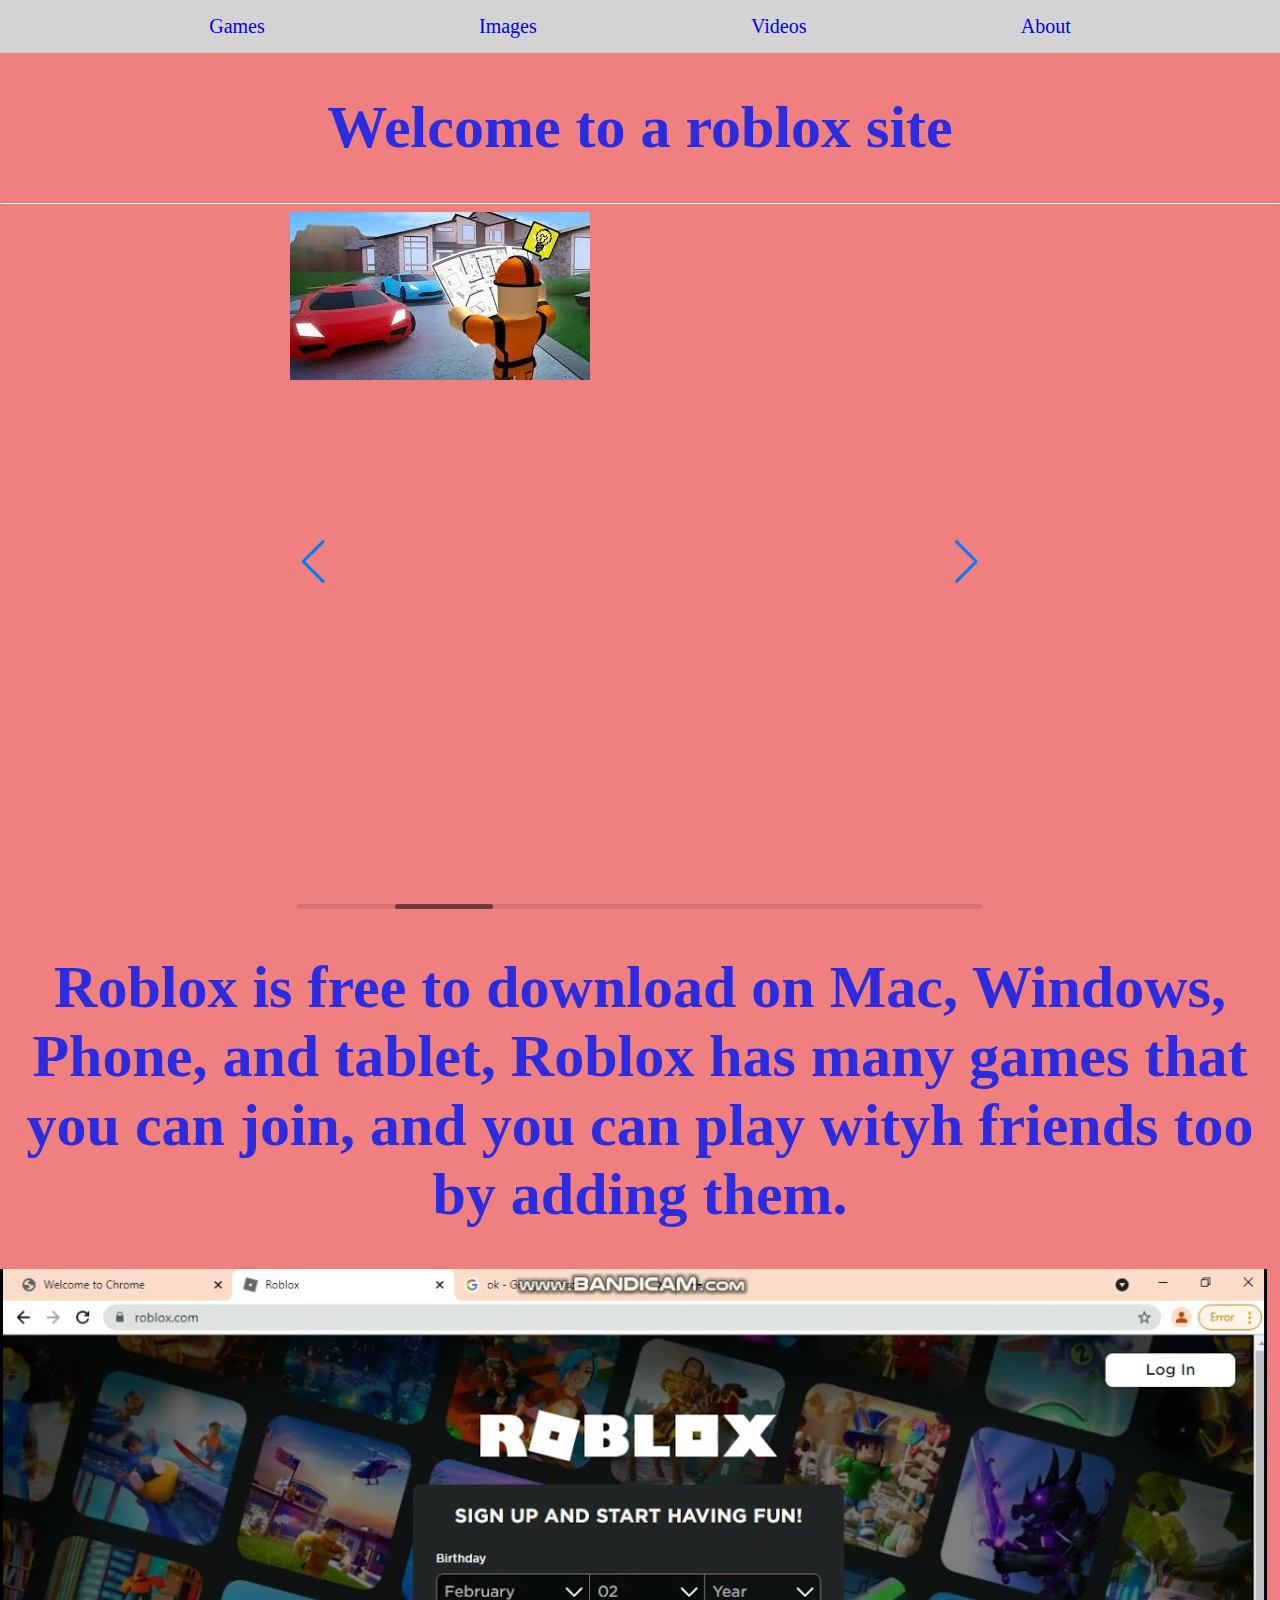
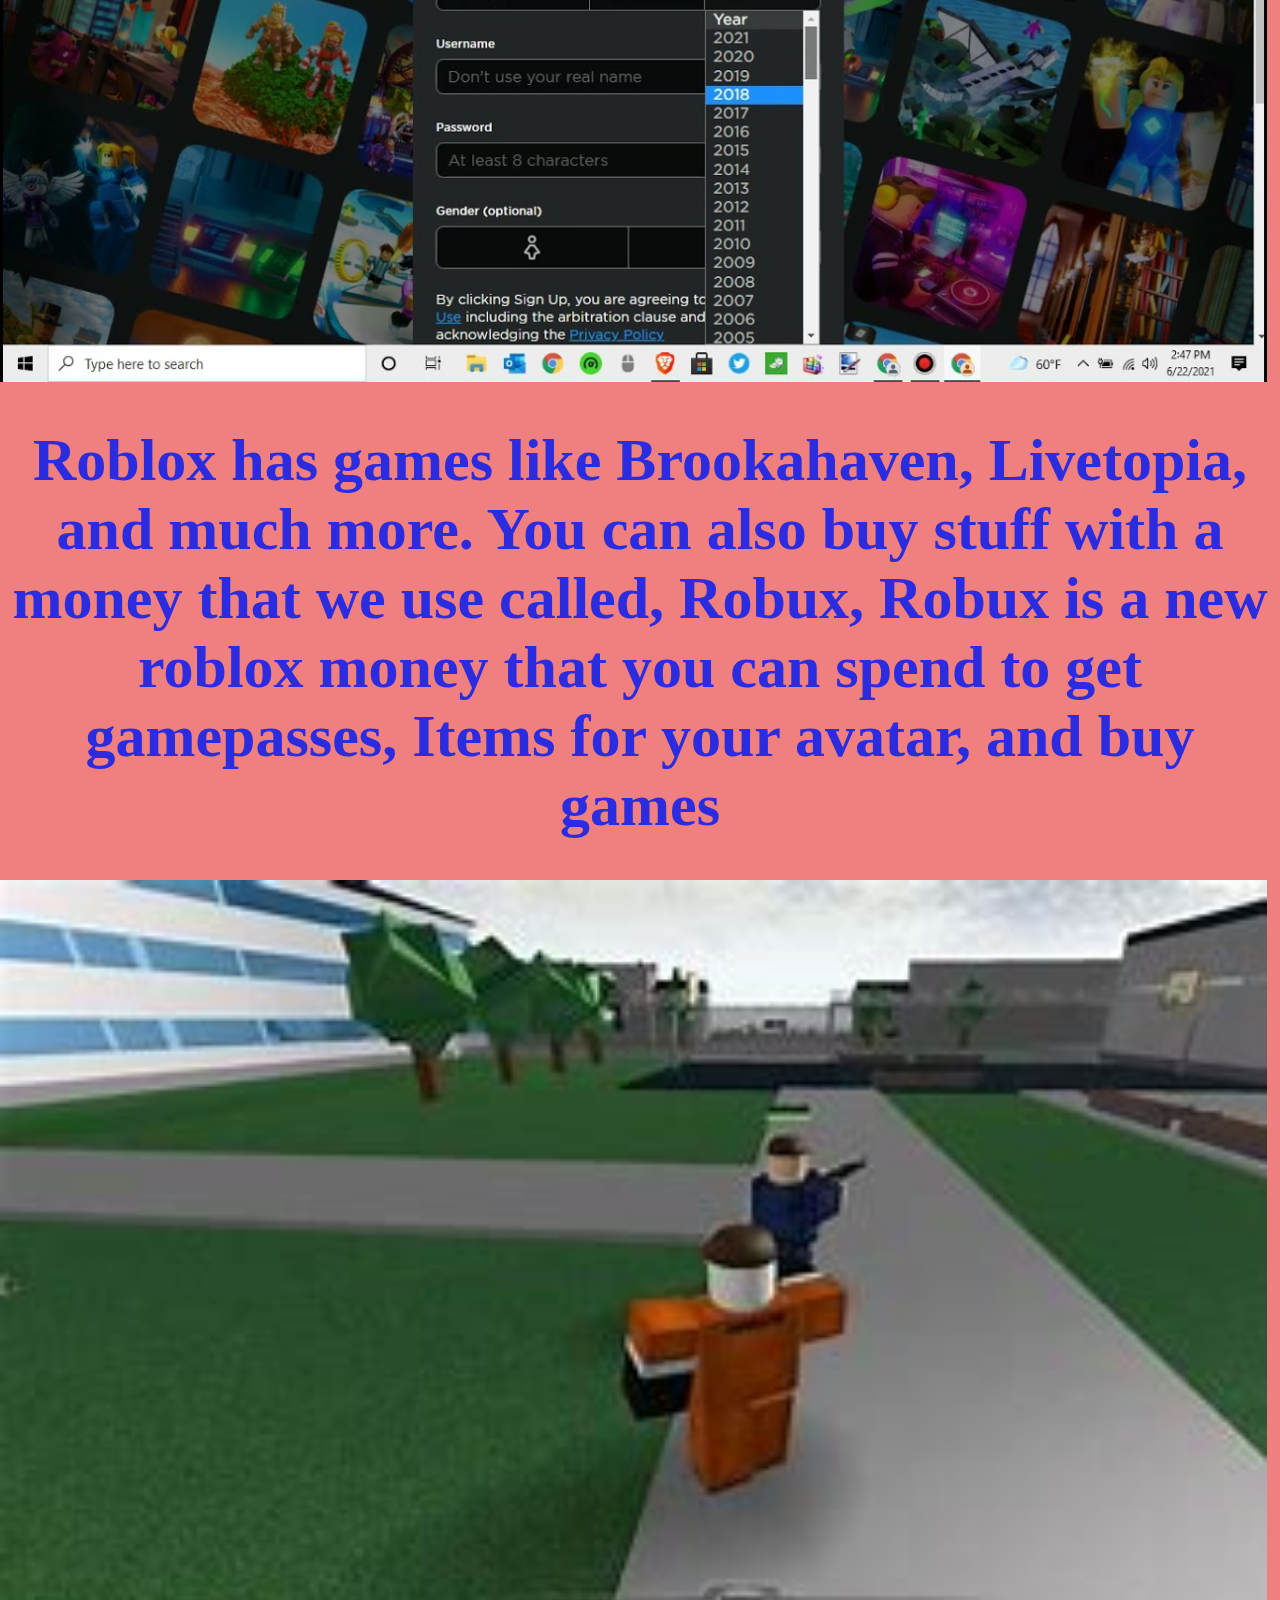
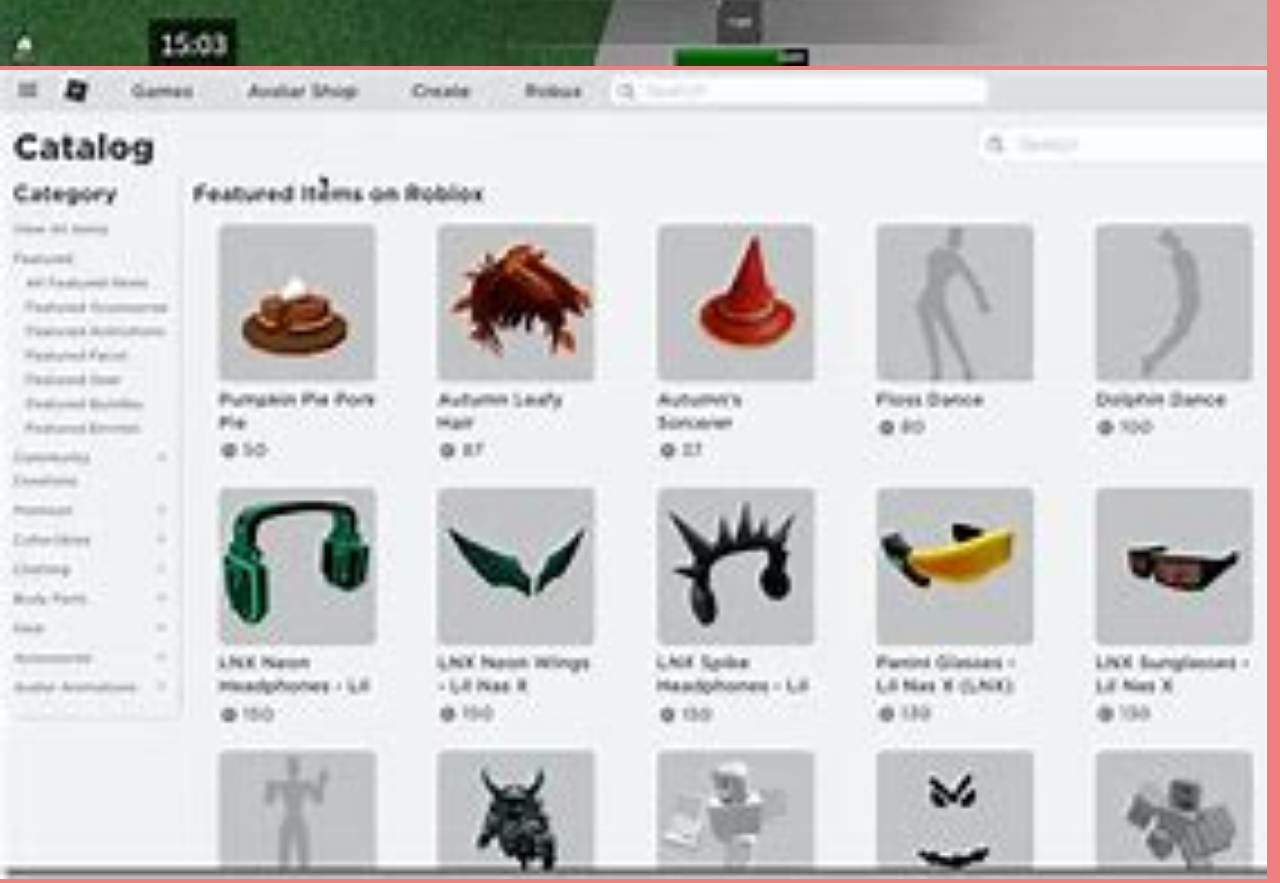
<file: index.html>
<!DOCTYPE html>
<html lang="en">
  <head>
    <meta charset="UTF-8" />
    <meta http-equiv="X-UA-Compatible" content="IE=edge" />
    <meta name="viewport" content="width=device-width, initial-scale=1.0" />
    <title>Phil's Final website</title>
    <link rel="stylesheet" href="final.css" />
    <script src="./final.js" defer></script>
    <link
      rel="stylesheet"
      href="https://cdn.jsdelivr.net/npm/swiper@8/swiper-bundle.min.css"
    />
  </head>
  <body>
    <nav class="navigate">
      <a href="Games.html">Games</a>
      <a href="Images.html">Images</a>
      <a href="Videos.html">Videos</a>
      <a href="about.html">About</a>
    </nav>

    

    <h1 class="Title">Welcome to a roblox site</h1>
    <hr />


    <div class="swiper">
        <!-- Additional required wrapper -->
        <div class="swiper-wrapper">
          <!-- Slides -->
          <div class="swiper-slide">
            <img src="./images (5).jpg" alt="">
          </div>
          <div class="swiper-slide">
            <img src="download (1).jpg" alt="">
        </div>
          <div class="swiper-slide">
            <img src="./images (7).jpg" alt="">
          </div>
          <div class="swiper-slide">
                <img src="./images.png" alt="">
          </div>
          <div class="swiper-slide">
                <img src="./60559560-7ed8-11ec-bffb-71ef534a2323.png" alt="">
          </div>
        </div>
        <!-- If we need pagination -->
        
      
        <!-- If we need navigation buttons -->
        <div class="swiper-button-prev"></div>
        <div class="swiper-button-next"></div>
      
        <!-- If we need scrollbar -->
        <div class="swiper-scrollbar"></div>
      </div>
    <script src="https://cdn.jsdelivr.net/npm/swiper@8/swiper-bundle.min.js"></script>

    <h1 class="About">
      Roblox is free to download on Mac, Windows, Phone, and tablet, Roblox has many games that you can join, and you can play wityh friends too by adding them.
    </h1>
    <div class="Sign up page">
      <img src="maxresdefault.jpg"style width="99% alt="">
  </div>
  </body>
  <h1 class="Robux">
    Roblox has games like Brookahaven, Livetopia, and much more. You can also buy stuff with a money that we use called, Robux, Robux is a new roblox money that you can spend to get gamepasses, Items for your avatar, and buy games
  </h1>
  <div class="Sign up page">
    <img src="OIP.jpg"style width="99% alt="">
</div>
<div class="Sign up page">
  <img src="download Catalog.jpg"style width="99% alt="">
</div>
</html>
</file>
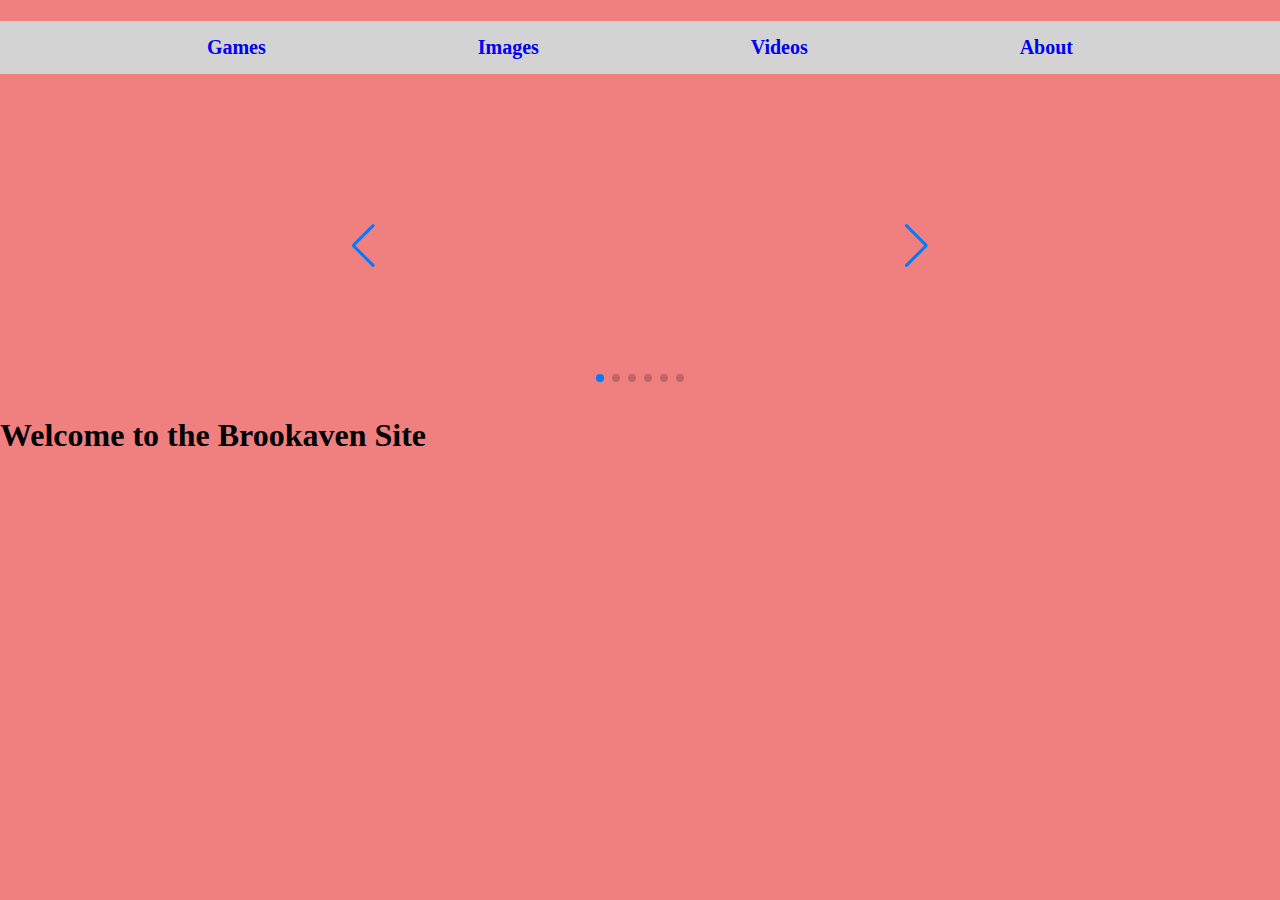
<file: Brookhaven.html>
<!DOCTYPE html>
<html lang="en">
<head>
    <meta charset="UTF-8">
    <meta http-equiv="X-UA-Compatible" content="IE=edge">
    <meta name="viewport" content="width=device-width, initial-scale=1.0">
    <title>Brookhaven</title>
    <link rel="stylesheet" href="final.css" />
    <link rel="stylesheet" href="./brookhaven.css">
    <link
  rel="stylesheet"
  href="https://cdn.jsdelivr.net/npm/swiper@8/swiper-bundle.min.css"
/>
<script src="./final.js" defer></script>
</head>
<body>
    <h1>
        <nav class="navigate">
            <a href="Games.html">Games</a>
            <a href="Images.html">Images</a>
            <a href="Videos.html">Videos</a>
            <a href="about.html">About</a>
          </nav>
    </h1>
<!-- Slider main container -->
<div class="swiper">
    <!-- Additional required wrapper -->
    <div class="swiper-wrapper">
      <!-- Slides -->
      <div class="swiper-slide">
        <iframe width="400" height="200" src="https://www.youtube.com/embed/mJ5pp9jwy5I" title="Brookhaven 2 is Coming Out!" frameborder="0" allow="accelerometer; autoplay; clipboard-write; encrypted-media; gyroscope; picture-in-picture" allowfullscreen></iframe>
      </div>
      <div class="swiper-slide">
        <img src="download.jpg" width="77%" alt="">
      </div>
      <div class="swiper-slide">
        <img src="OIP (1).jpg" width="77%" alt="">
      </div>
      <div class="swiper-slide">
        <img src="map.png" width="55%" alt="">
      </div>
      <div class="swiper-slide">Slide 5</div>
      <div class="swiper-slide">Slide 6</div>
      
    </div>
    <!-- If we need pagination -->
    <div class="swiper-pagination"></div>
  
    <!-- If we need navigation buttons -->
    <div class="swiper-button-prev"></div>
    <div class="swiper-button-next"></div>
  
    <!-- If we need scrollbar -->
    
  </div>
    <script src="https://cdn.jsdelivr.net/npm/swiper@8/swiper-bundle.min.js"></script>
</body>
<h1>
    Welcome to the Brookaven Site
</h1>
</html>
</file>
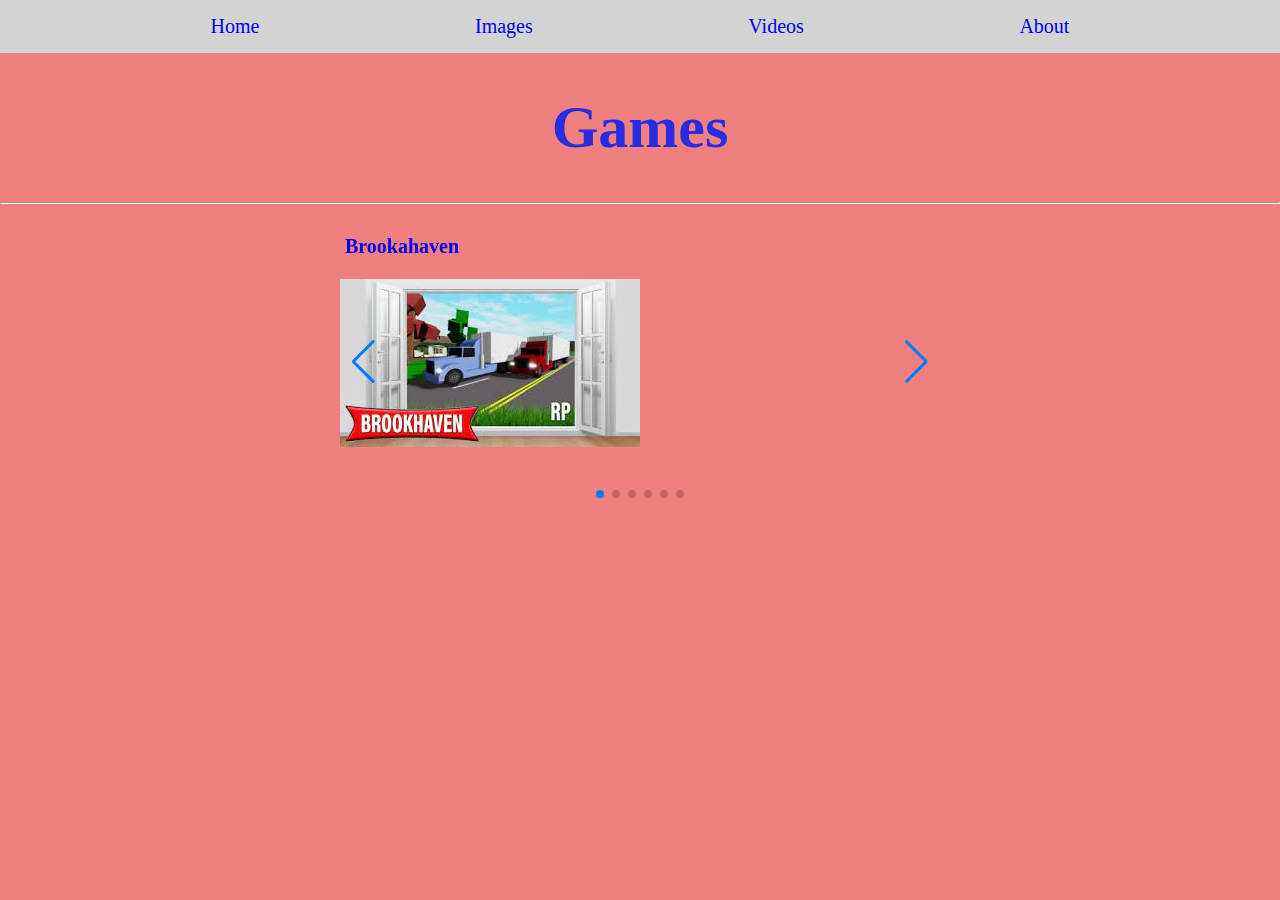
<file: Games.html>
<!DOCTYPE html>
<html lang="en">

<head>
    <meta charset="UTF-8">
    <meta http-equiv="X-UA-Compatible" content="IE=edge">
    <meta name="viewport" content="width=device-width, initial-scale=1.0">
    <title>Games</title>
    <link rel="stylesheet" href="games.css">
    <link rel="stylesheet" href="https://cdn.jsdelivr.net/npm/swiper@8/swiper-bundle.min.css" />
    <script src="./final.js" defer></script>
</head>

<body>
    <nav class="navigate">
        <a href="final.html">Home</a>
        <a href="Images.html">Images</a>
        <a href="Videos.html">Videos</a>
        <a href="about.html">About</a>
    </nav>

    <h1 class="Title">
        Games
    </h1>
    <hr>

    <div class="swiper">
        <!-- Additional required wrapper -->
        <div class="swiper-wrapper">
            <!-- Slides -->
            <div class="swiper-slide">
                <h2 class="Brookhaven">
                    <a href="Brookhaven.html">Brookahaven</a>
                </h2>
                <img src="download.jpg" alt="">
            </div>
            <div class="swiper-slide">Slide 2</div>
            <div class="swiper-slide">Slide 3</div>
            <div class="swiper-slide">Slide 4</div>
            <div class="swiper-slide">Slide 5</div>
            <div class="swiper-slide">Slide 6</div>
            ...
        </div>
        <!-- If we need pagination -->
        <div class="swiper-pagination"></div>

        <!-- If we need navigation buttons -->
        <div class="swiper-button-prev"></div>
        <div class="swiper-button-next"></div>
    </div>



    
    <script src="https://cdn.jsdelivr.net/npm/swiper@8/swiper-bundle.min.js"></script>
</body>

</html>
</file>
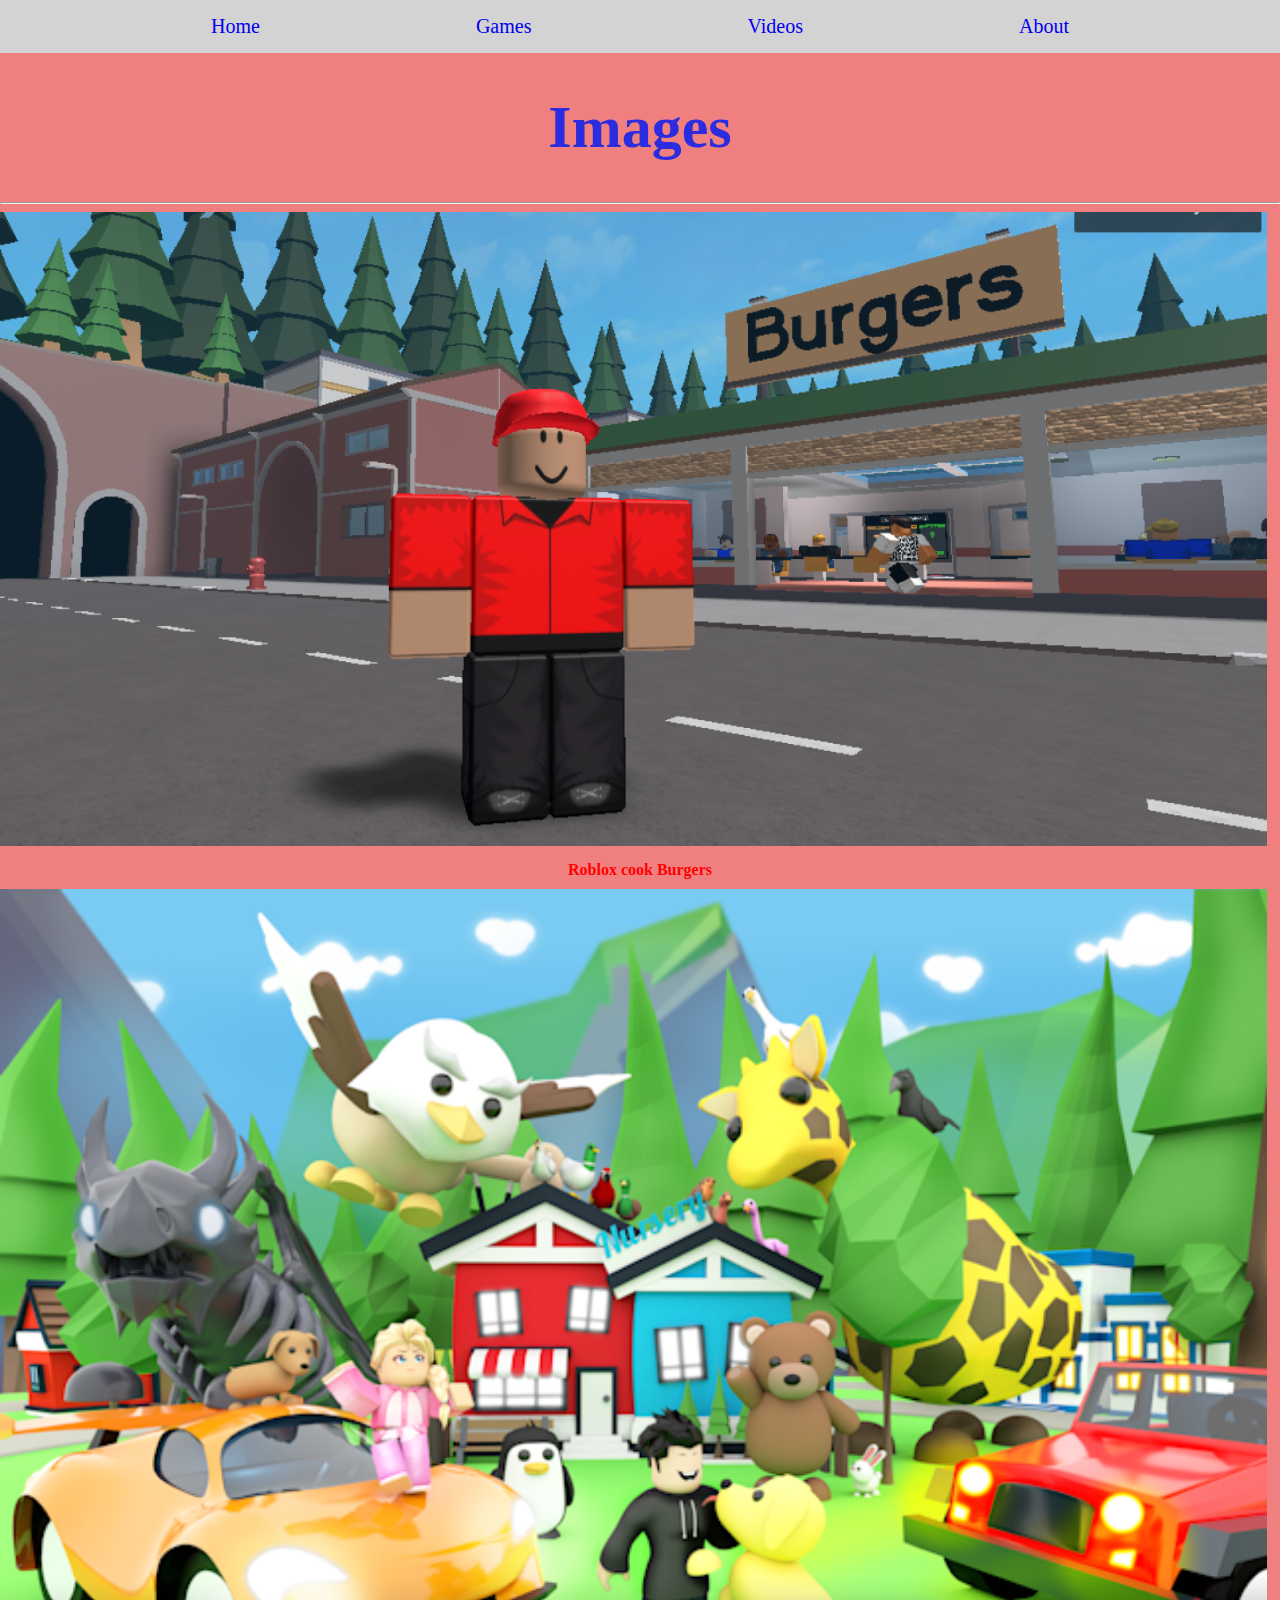
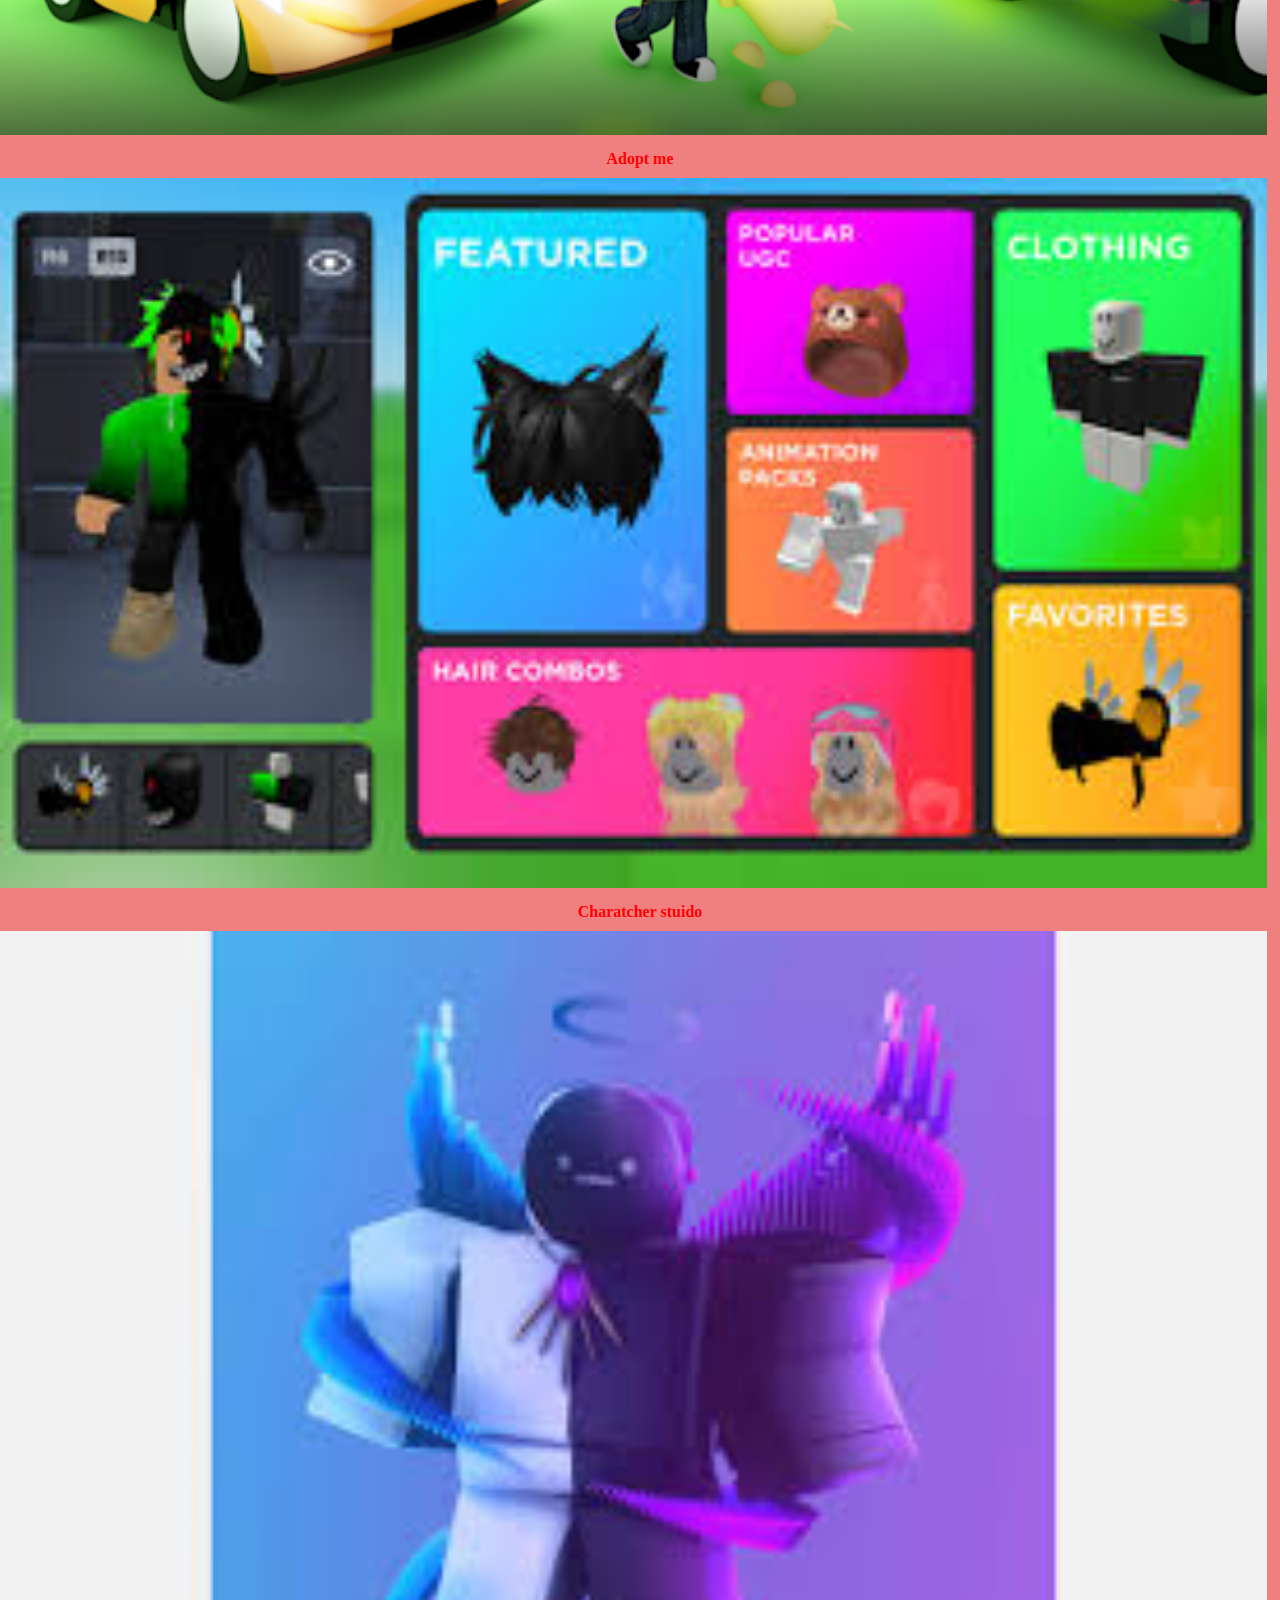
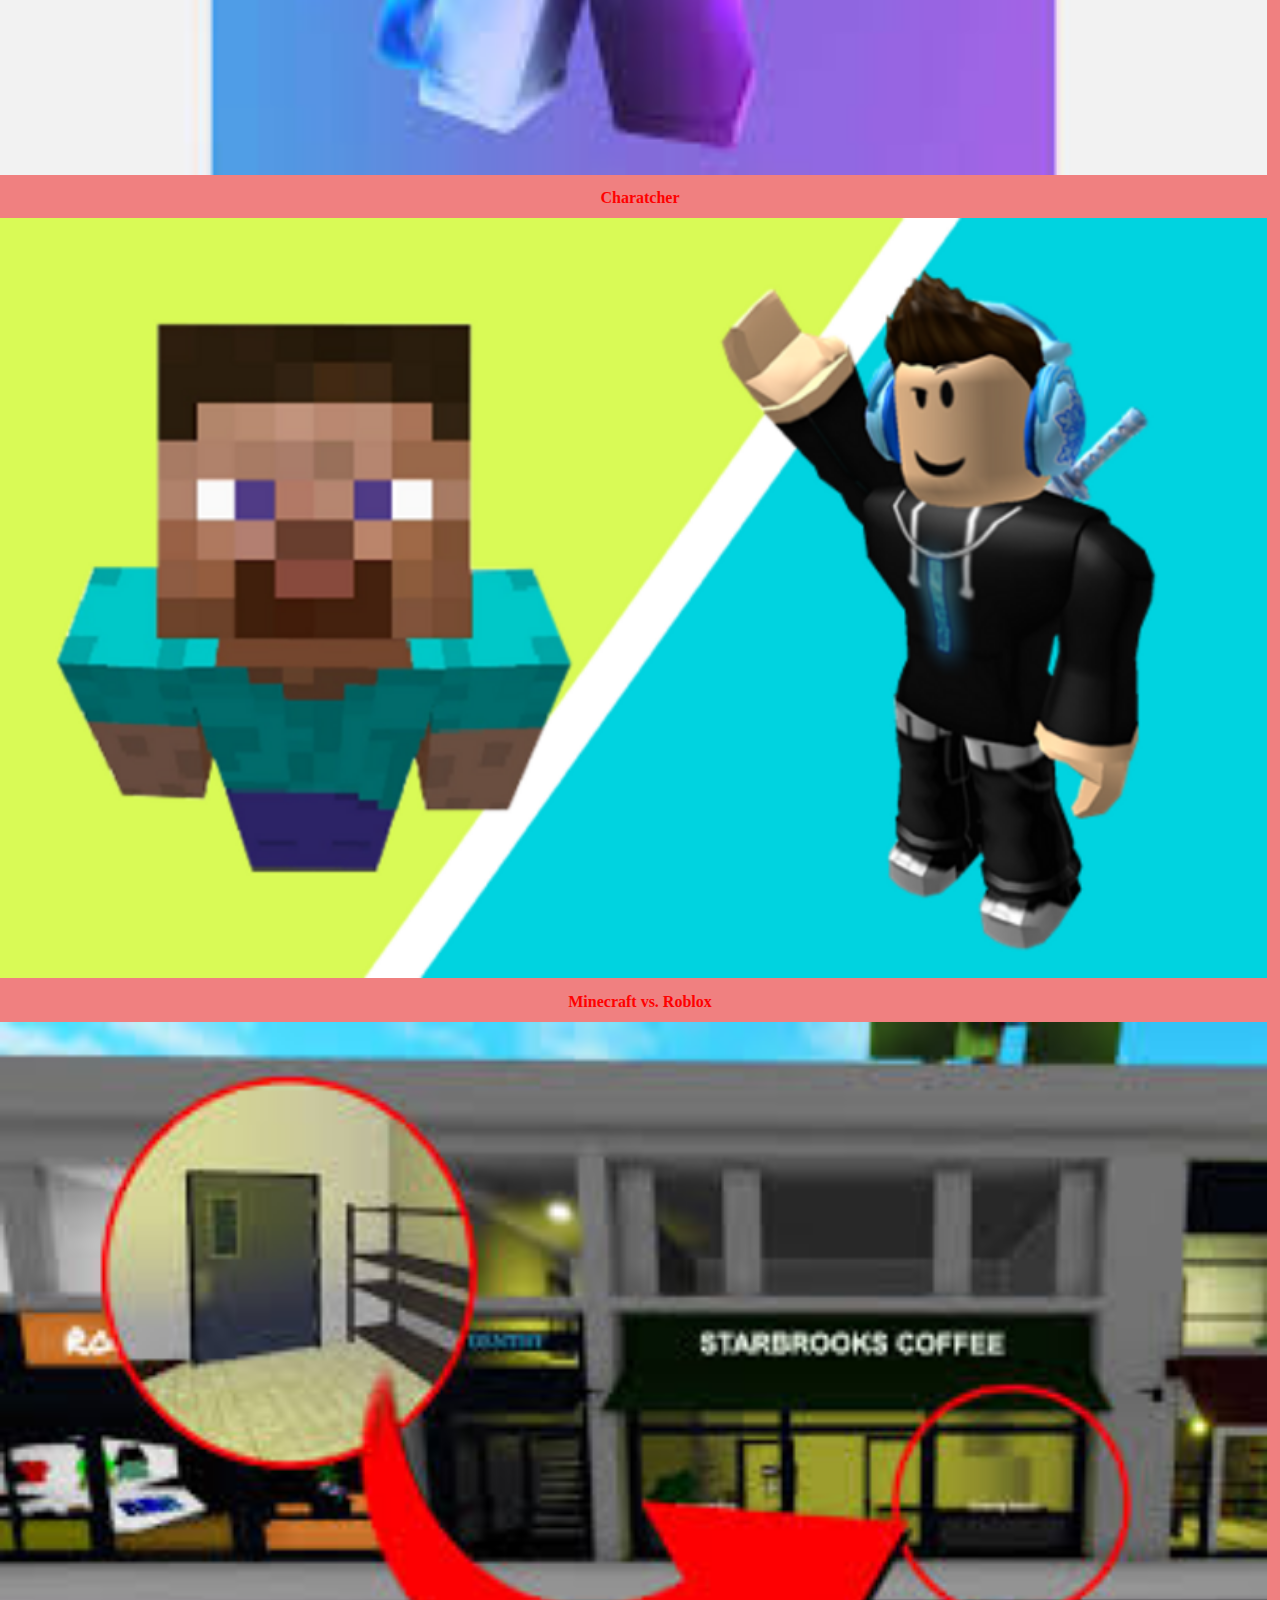
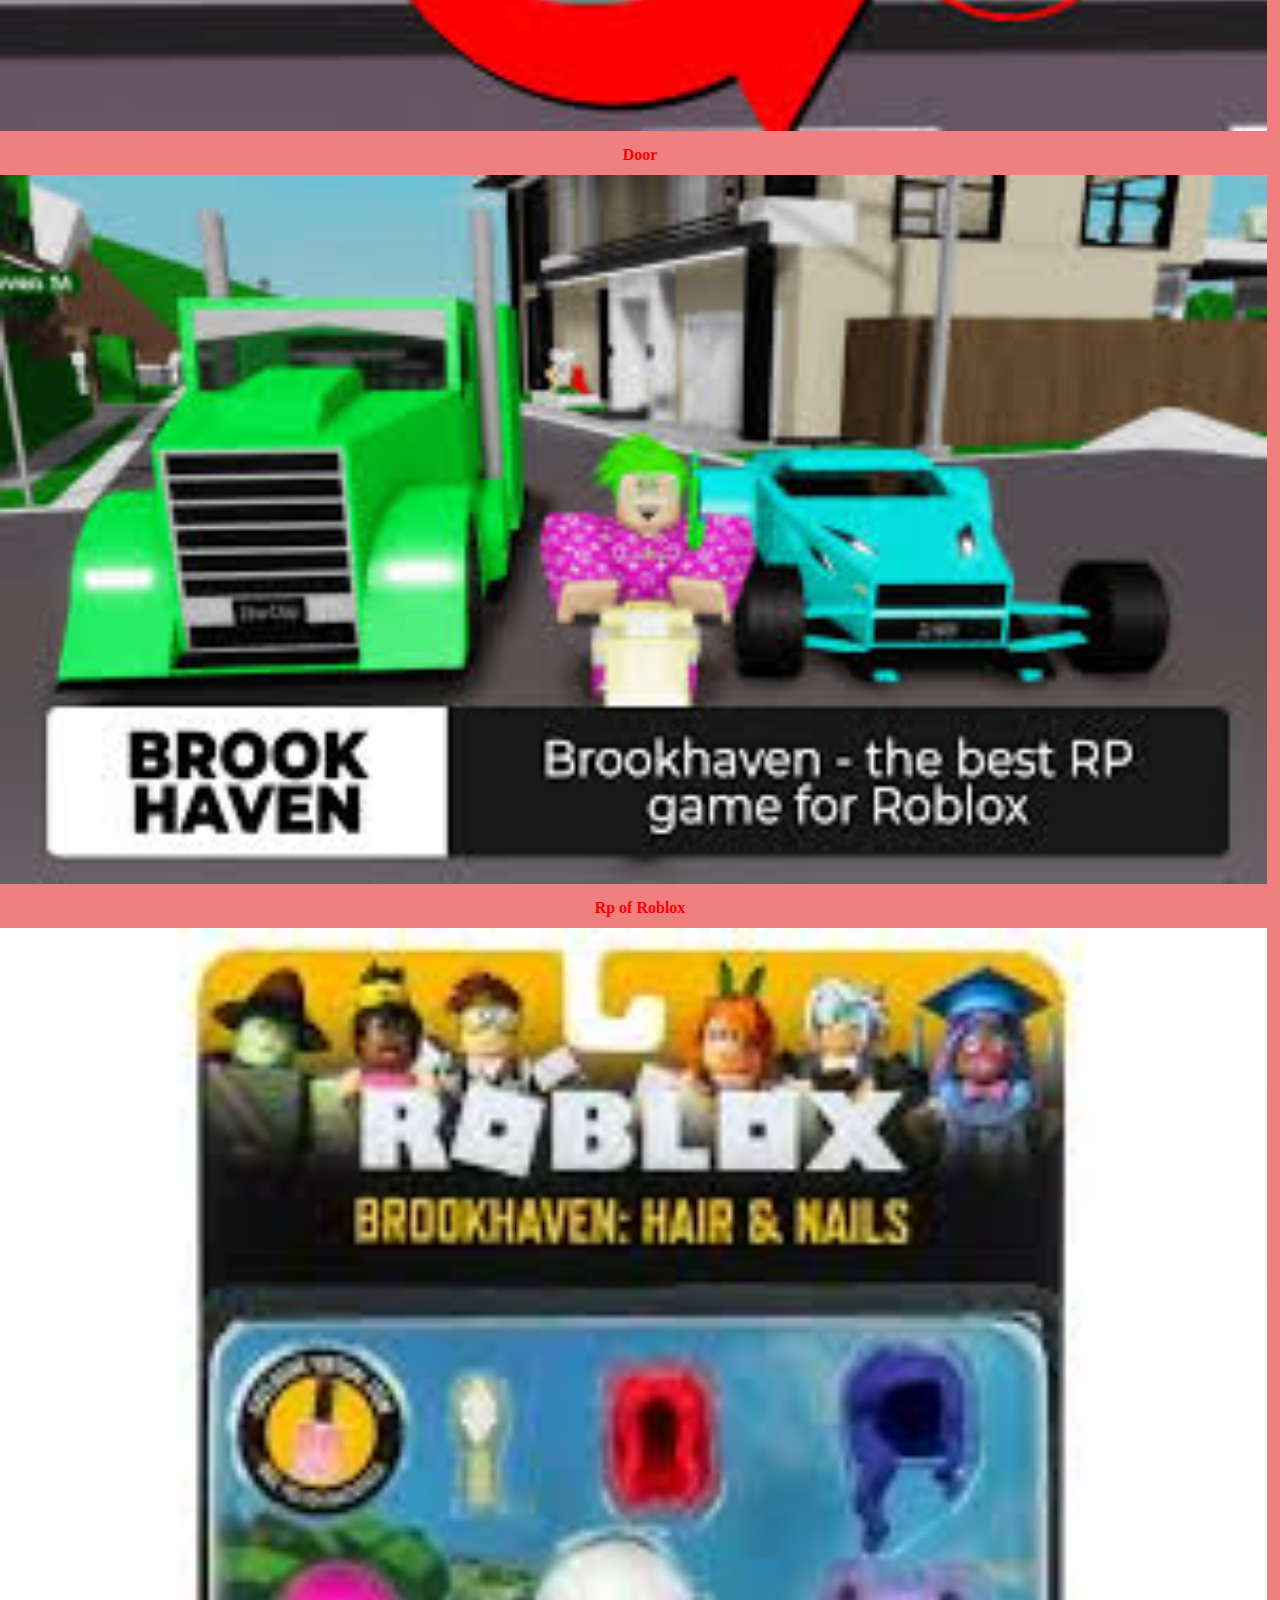
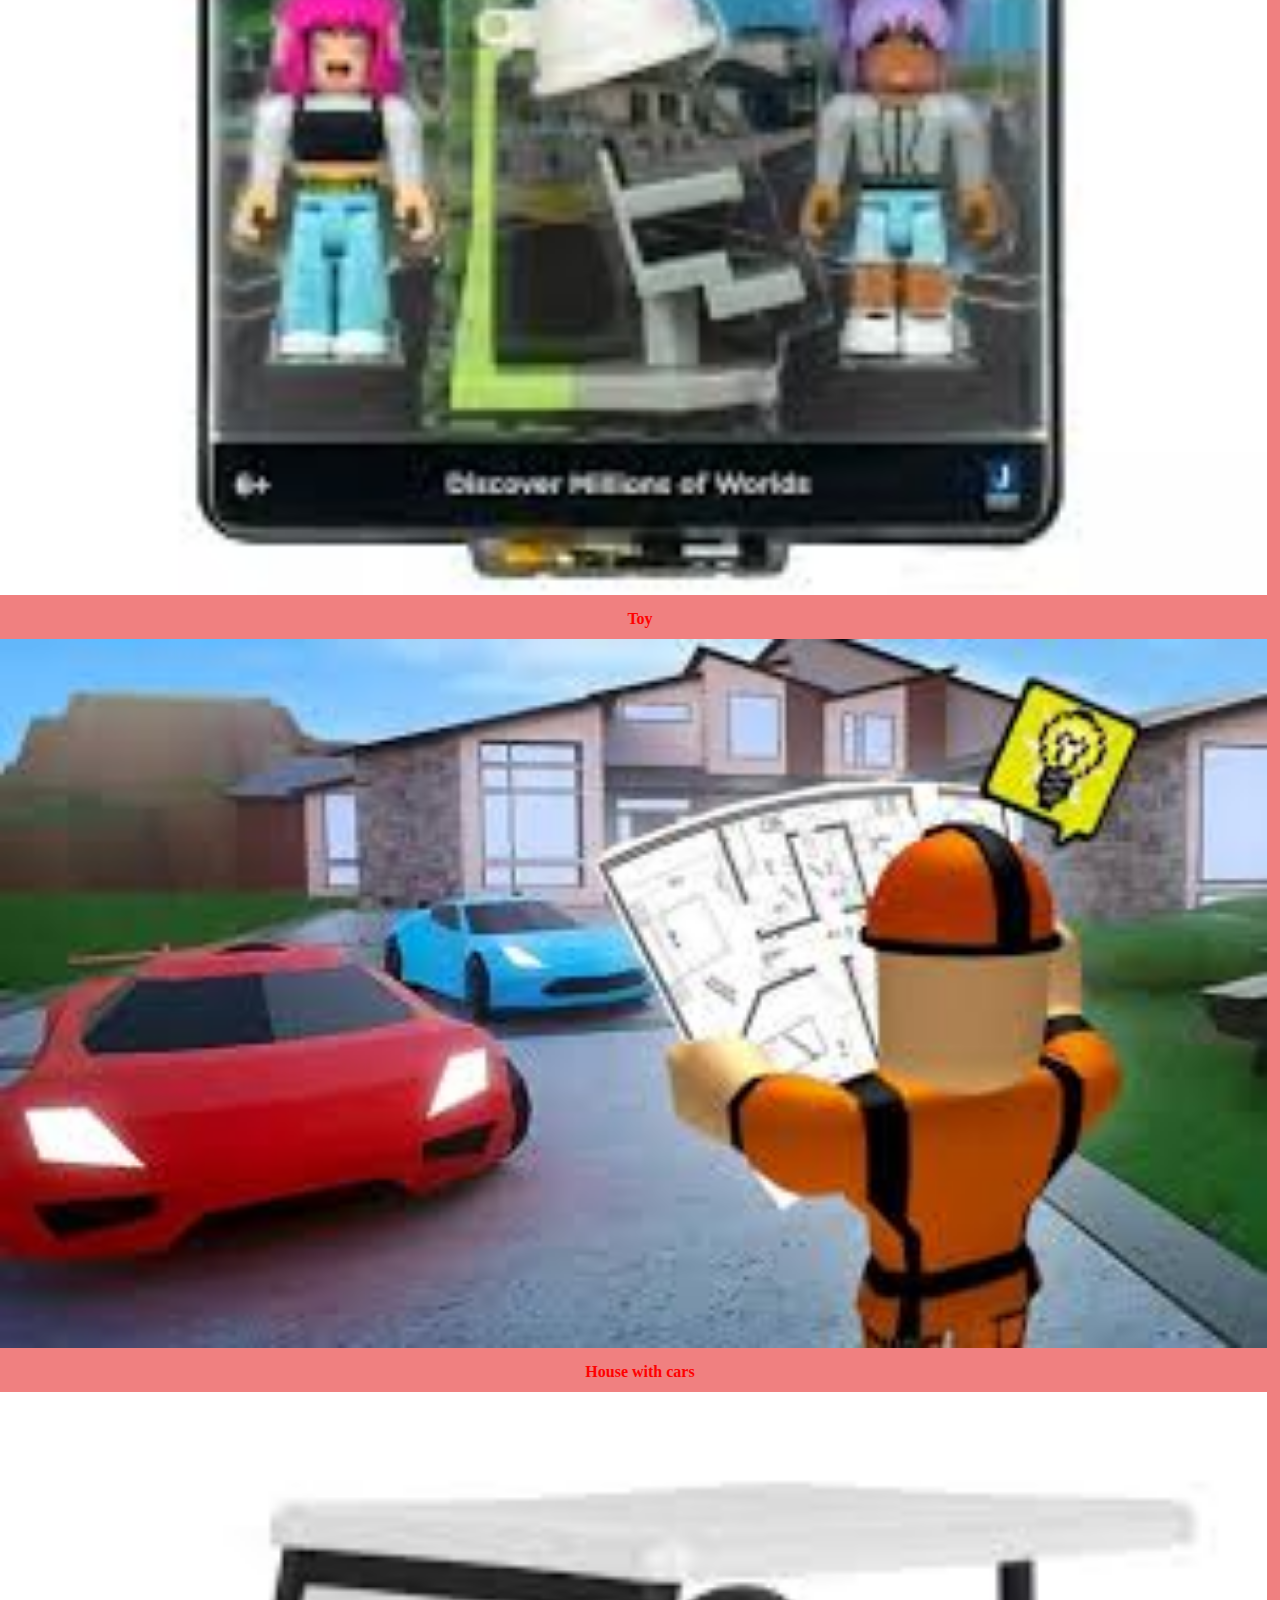
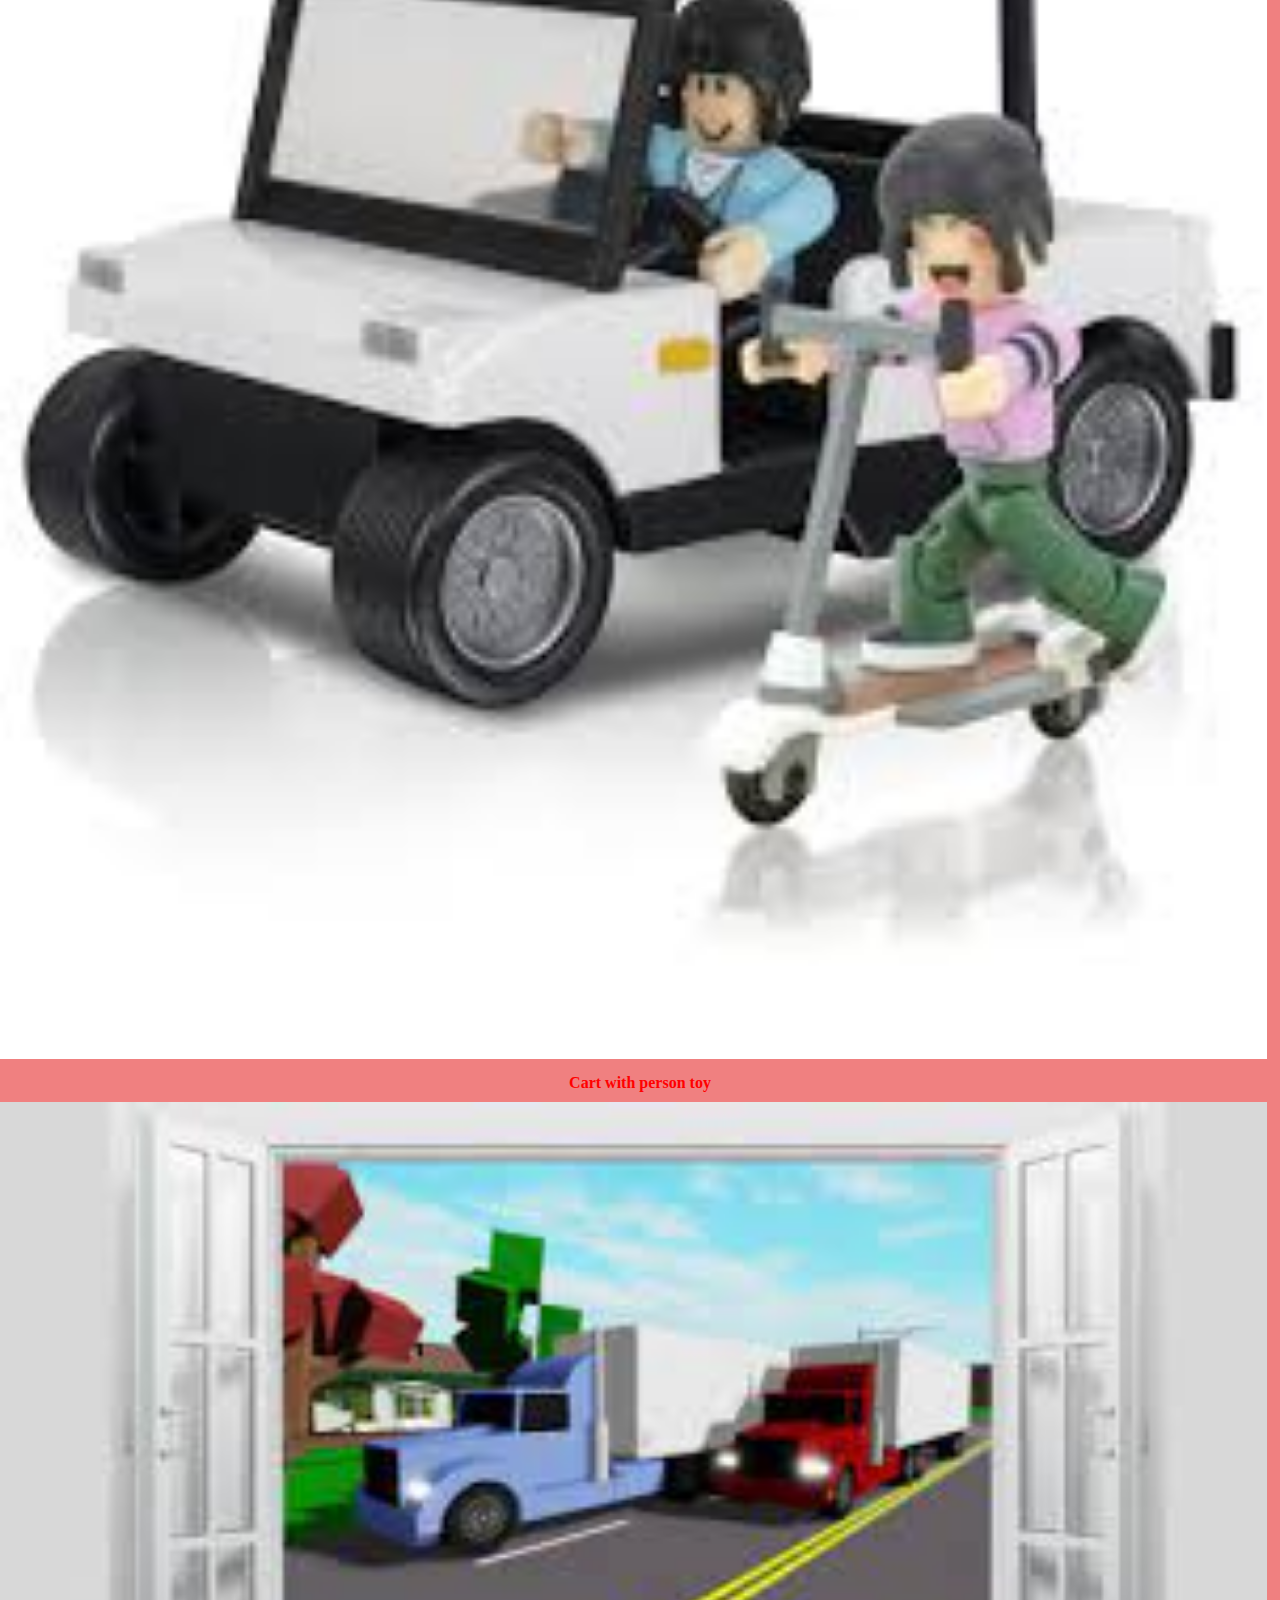
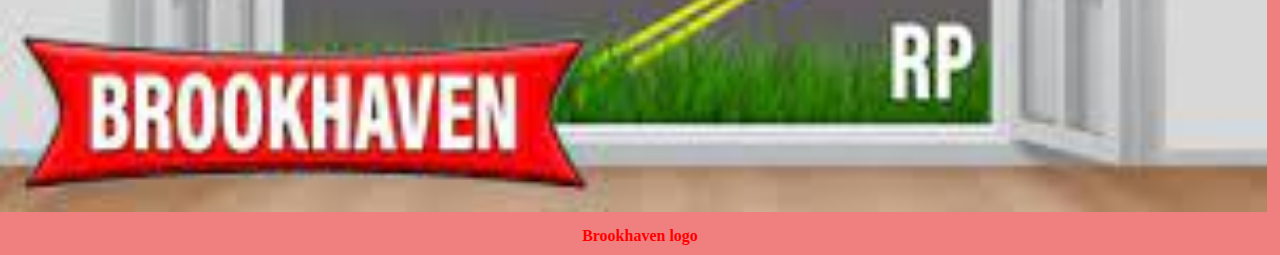
<file: Images.html>
<!DOCTYPE html>
<html lang="en">
<head>
    <meta charset="UTF-8">
    <meta http-equiv="X-UA-Compatible" content="IE=edge">
    <meta name="viewport" content="width=device-width, initial-scale=1.0">
    <title>Images</title>
    <link rel="stylesheet" href="Images.css">
</head>
<body>
    <nav class="navigate">
        <a href="final.html">Home</a>
        <a href="Games.html">Games</a>
        <a href="Videos.html">Videos</a>
        <a href="about.html">About</a>
    </nav>
    
    <h1 class="Title">
Images
    </h1>
    <hr>
    <img src="4201b49_1654874042767-roblox-cook-burgers.png"style width="99%" alt="Cooking main picture">
<h1 class="one">
    Roblox cook Burgers
</h1>
<img src="60559560-7ed8-11ec-bffb-71ef534a2323.png"style width="99%" alt="Cooking main picture">
<h1 class="two">
    Adopt me
</h1>
<img src="images (1).jpg"style width="99%" alt="Cooking main picture">
<h1 class="three">
Charatcher stuido
</h1>
<img src="images.jpg"style width="99%" alt="Cooking main picture">
<h1 class="four">
    Charatcher
</h1>
<img src="roblox-minecraft-blog.png"style width="99%" alt="Cooking main picture">
<h1 class="five">
    Minecraft vs. Roblox
</h1>
<img src="images (2).jpg"style width="99%" alt="Cooking main picture">
<h1 class="six">
    Door
</h1>
<img src="images (3).jpg"style width="99%" alt="Cooking main picture">
<h1 class="seven">
    Rp of Roblox
</h1>
<img src="images (4).jpg"style width="99%" alt="Cooking main picture">
<h1 class="eight">
Toy
</h1>
<img src="images (5).jpg"style width="99%" alt="Cooking main picture">
<h1 class="nine">
    House with cars
</h1>
<img src="images (6).jpg"style width="99%" alt="Cooking main picture">
<h1 class="ten">
Cart with person toy
</h1>
<img src="download.jpg"style width="99%" alt="Cooking main picture">
<h1 class="Eleven">
Brookhaven logo
</h1>
</body>
</html>
</file>
<file: final.css>
.Title{
    color: rgb(43, 43, 223);
    font-size: 60px;
text-align: center;
}

body{
    margin: 0px;
    background-color: lightcoral;
}

a{
    text-decoration: none;
    font-size: 20px;
    padding: 5px;

}

.navigate {
    background-color: lightgray;
    padding-top: 10px;
    padding-bottom: 10px;
    display: flex;
    justify-content: space-evenly;
}

.swiper {
    width: 700px;
    height: 700px;
  }

  .About{
    color: rgb(43, 43, 223);
    font-size: 60px;
text-align: center;
}

.Robux{
    color: rgb(43, 43, 223);
    font-size: 60px;
text-align: center;
}
</file>
<file: games.css>
.Title{
    color: rgb(43, 43, 223);
    font-size: 60px;
text-align: center;
}

body{
    margin: 0px;
    background-color: lightcoral;
}

a{
    text-decoration: none;
    font-size: 20px;
    padding: 5px;

}

.navigate {
    background-color: lightgray;
    padding-top: 10px;
    padding-bottom: 10px;
    display: flex;
    justify-content: space-evenly;
}

.swiper {
    width: 600px;
    height: 300px;
  }
</file>
<file: Images.css>
.Title{
    color: rgb(43, 43, 223);
    font-size: 60px;
text-align: center;
}

body{
    margin: 0px;
    background-color: lightcoral;
}

a{
    text-decoration: none;
    font-size: 20px;
    padding: 5px;

}

.navigate {
    background-color: lightgray;
    padding-top: 10px;
    padding-bottom: 10px;
    display: flex;
    justify-content: space-evenly;
}

.one {
    color: red;
    font-size: 100%;
    text-align: center;
    }
    
    .two {
        color: red;
        font-size: 100%;
        text-align: center;
        }
    
     .three {
         color: red;
            font-size: 100%;
            text-align: center;
            }
    
           
            .four {
                color: red;
                   font-size: 100%;
                   text-align: center;
                   }
    
                   .five {
                    color: red;
                       font-size: 100%;
                       text-align: center;
                       }
    
                       .six {
                        color: red;
                           font-size: 100%;
                           text-align: center;
                           }                
    
                           .seven {
                            color: red;
                               font-size: 100%;
                               text-align: center;
                               }          
    
                               .eight {
                                color: red;
                                   font-size: 100%;
                                   text-align: center;
                                   }          
    
                                   .nine
                                   {
                                    color: red;
                                       font-size: 100%;
                                       text-align: center;
                                       }          
    
                                       .ten
                                       {
                                        color: red;
                                           font-size: 100%;
                                           text-align: center;
                                           }          
    
                                           .Eleven
                                           {
                                            color: red;
                                               font-size: 100%;
                                               text-align: center;
                                               }  
                                               
                                               .Images{
                                                background-color: pink;
                                                }
</file>
<file: brookhaven.css>
.swiper {
    width: 600px;
    height: 300px;
}
.swiper-wrapper{
    display: flex;
    justify-content: start;
    align-items: center;
    margin: 50px;
}
</file>
